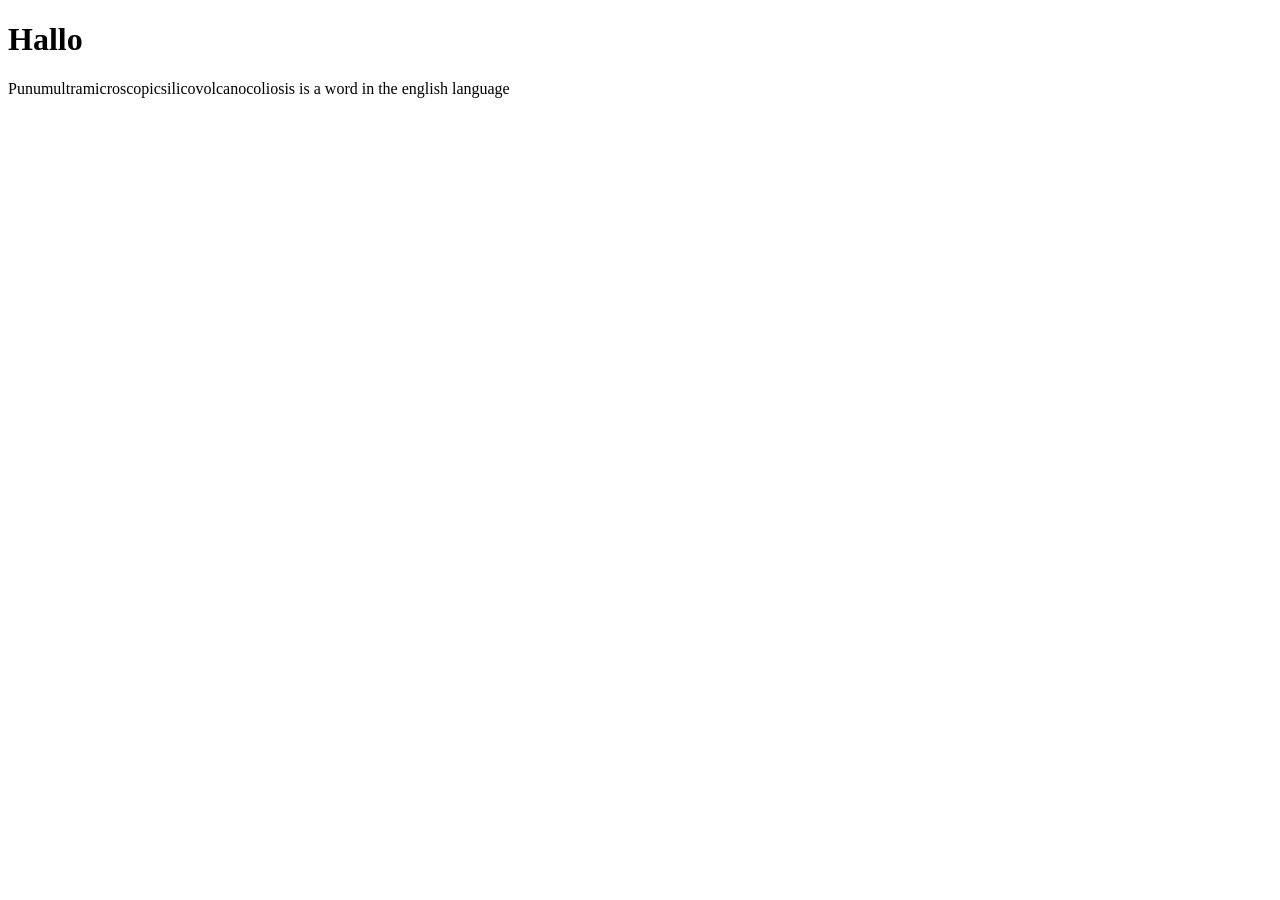
<file: templates/om.html>
<!DOCTYPE html>
<html lang="en">
<head>
    <meta charset="UTF-8">
    <meta name="viewport" content="width=device-width, initial-scale=1.0">
    <title>Document</title>
</head>
<body>
    <h1>
        Hallo
    </h1>
    <p>Punumultramicroscopicsilicovolcanocoliosis is a word in the english language</p>
</body>
</html>
</file>
